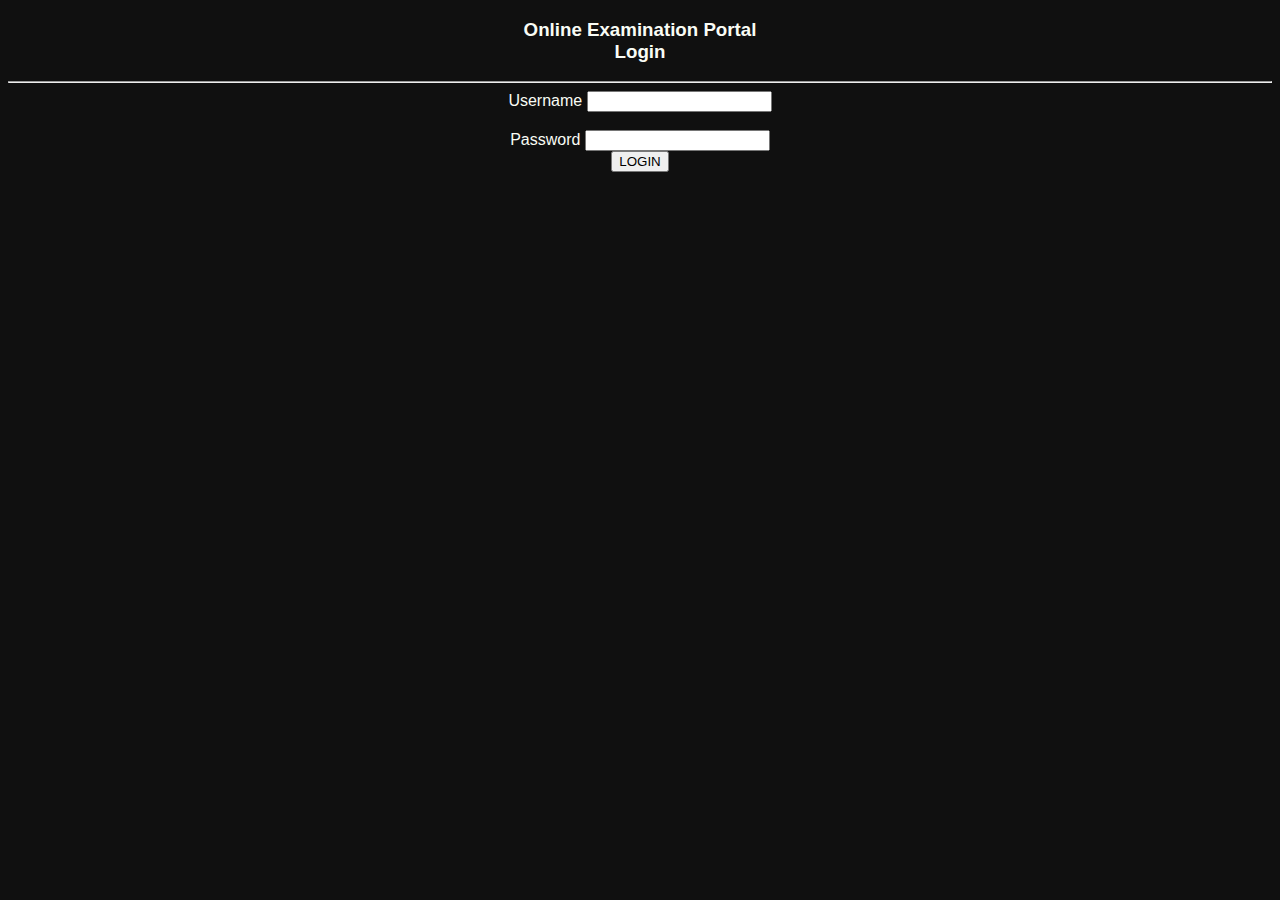
<file: src/main/webapp/index.html>
<!DOCTYPE html>
<html>
 <head>
 <title>exam portal</title>
 <meta charset="UTF-8">
 <meta name="viewport" content="width=device-width, initial-scale=1.0">
 <link rel="stylesheet" href="style.css">
 </head>
 <body>

 <div style="text-align: center">
 <h3>Online Examination Portal<br> Login</h3>
 <hr>
 <form method ="get" action="acceptuser.jsp">
 Username <input type="text" name="uname" value=""><br><br>
 Password <input type="password" name="pass" value=""><br>

 <button type="submit">LOGIN </button>
 </form>
 </div>
 </body>
</html>
</file>
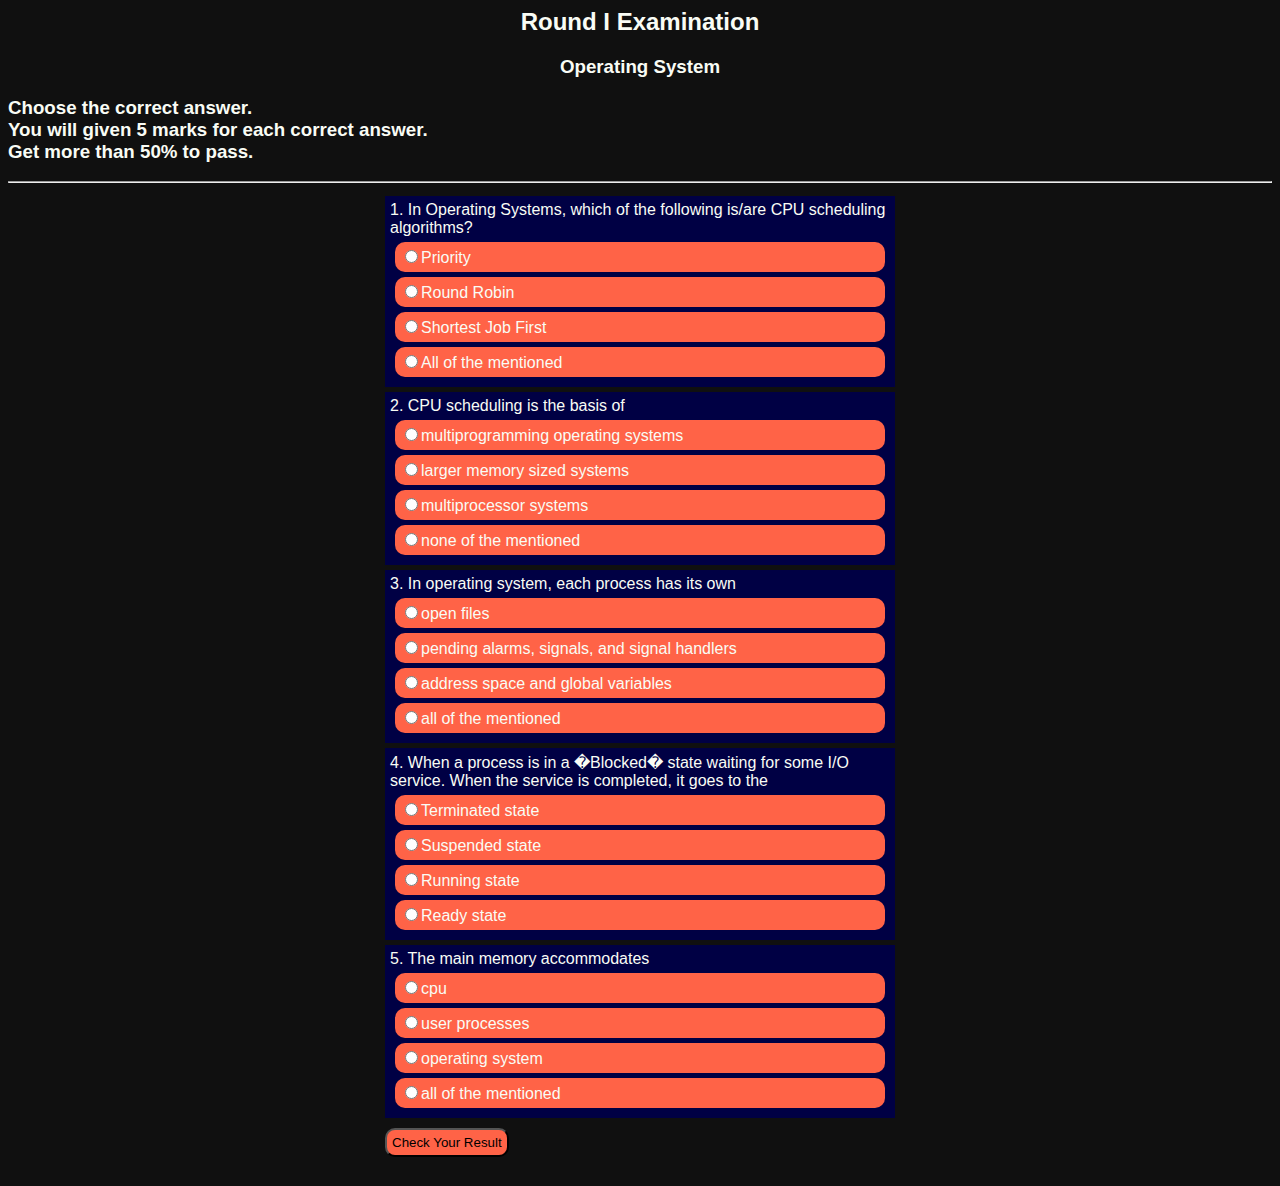
<file: src/main/webapp/examclient.html>
<html>
<head>
<title>Online Exam Client</title>
<link rel="stylesheet" href="style.css">
</head>
<body>
<h2 style="text-align:center">Round I Examination</h2>
<h3 style="text-align:center">Operating System</h3>
<h3>
Choose the correct answer.<br> 
You will given 5 marks for each correct answer.<br>
Get more than 50% to pass. </h3>
<hr/>
<div class="container">
<form name="examForm" method="post" action="ExamServer.jsp">
  <div class="content">
    <div class="question">1. In Operating Systems, which of the following is/are CPU scheduling algorithms?</div>
    <div class="choice"><input type="radio" name="1" value="Priority">Priority</div>
    <div class="choice"><input type="radio" name="1" value="Round Robin">Round Robin</div>
    <div class="choice"><input type="radio" name="1" value="Shortest Job First">Shortest Job First</div>
    <div class="choice"><input type="radio" name="1" value="All of the mentioned">All of the mentioned</div>
  </div>
  <div class="content">
    <div class="question">2. CPU scheduling is the basis of</div>
    <div class="choice"><input type="radio" name="2" value="multiprogramming operating systems">multiprogramming operating systems</div>
    <div class="choice"><input type="radio" name="2" value="larger memory sized systems">larger memory sized systems</div>
    <div class="choice"><input type="radio" name="2" value="multiprocessor systems">multiprocessor systems</div>
    <div class="choice"><input type="radio" name="2" value="none of the mentioned">none of the mentioned</div>
  </div>
  <div class="content">
    <div class="question">3. In operating system, each process has its own </div>
    <div class="choice"><input type="radio" name="3" value="open files">open files</div>
    <div class="choice"><input type="radio" name="3" value="pending alarms, signals, and signal handlers">pending alarms, signals, and signal handlers</div>
    <div class="choice"><input type="radio" name="3" value="address space and global variables">address space and global variables</div>
    <div class="choice"><input type="radio" name="3" value="all of the mentioned">all of the mentioned</div>
  </div>
  <div class="content">
    <div class="question">4. When a process is in a �Blocked� state waiting for some I/O service. When the service is completed, it goes to the </div>
    <div class="choice"><input type="radio" name="4" value="Terminated state">Terminated state</div>
    <div class="choice"><input type="radio" name="4" value="Suspended state">Suspended state</div>
    <div class="choice"><input type="radio" name="4" value="Running state">Running state</div>
    <div class="choice"><input type="radio" name="4" value="Ready state">Ready state</div>
  </div>
  <div class="content">
    <div class="question">5. The main memory accommodates </div>
    <div class="choice"><input type="radio" name="5" value="cpu">cpu</div>
    <div class="choice"><input type="radio" name="5" value="user processess">user processes</div>
    <div class="choice"><input type="radio" name="5" value="operating system">operating system</div>
    <div class="choice"><input type="radio" name="5" value="all of the mentioned">all of the mentioned</div>
  </div>
  <input class="choice" type="submit" value="Check Your Result"/>
</div>
</form>
</body>
</html>
</file>
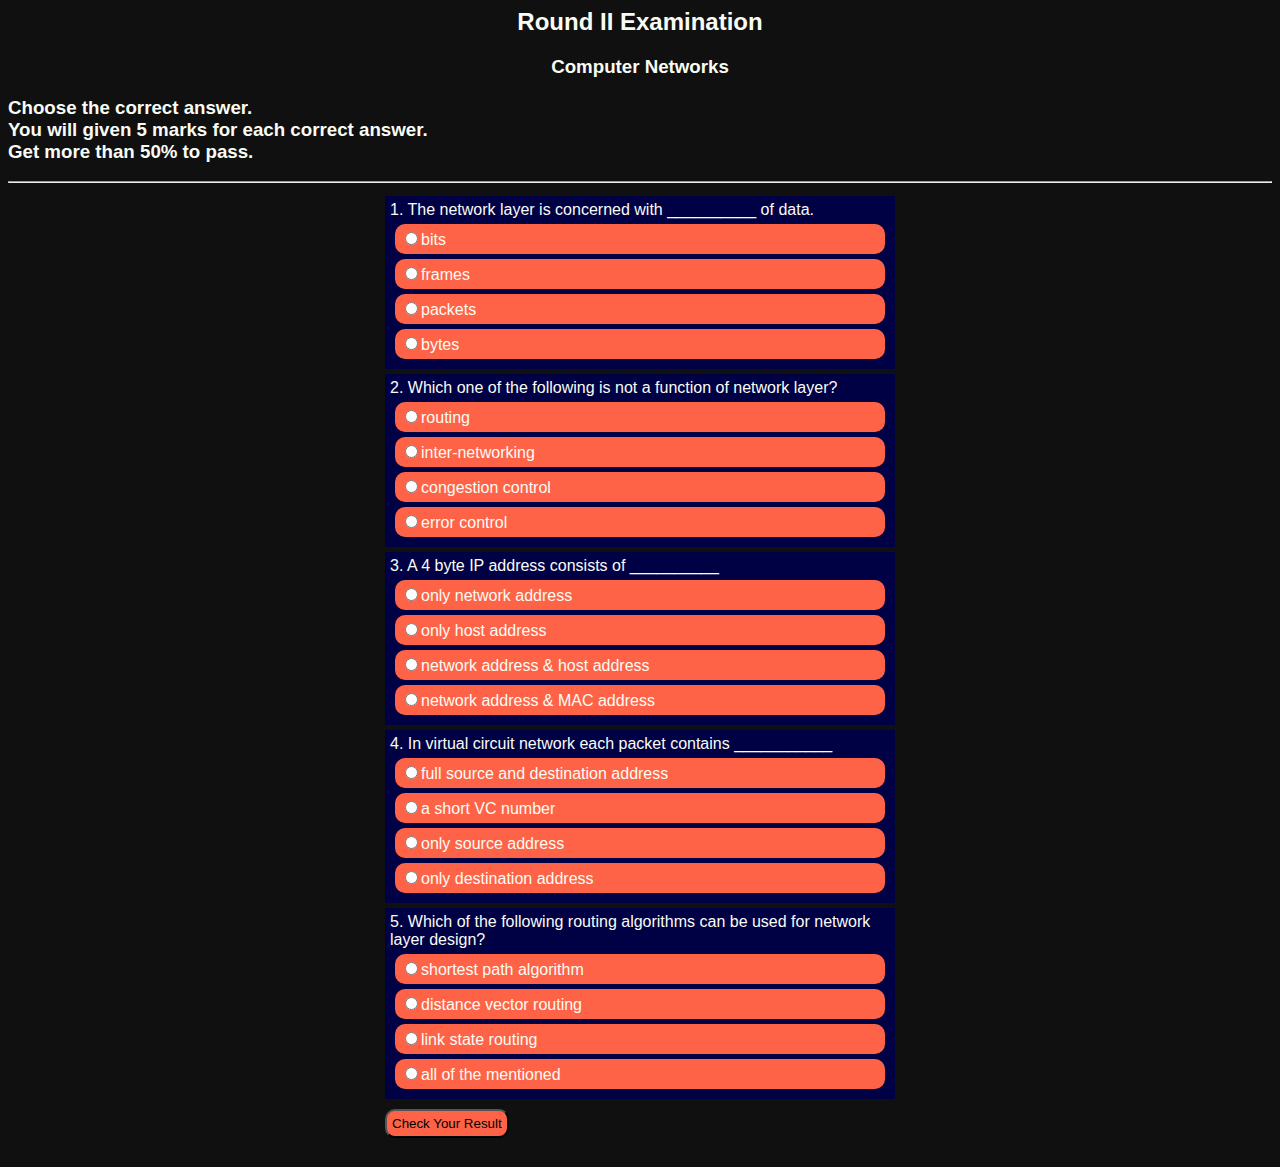
<file: src/main/webapp/examclient2.html>
<html>
<head>
<title>Online Exam Client</title>
<link rel="stylesheet" href="style.css">
</head>
<body>
<h2 style="text-align:center">Round II Examination</h2>
<h3 style="text-align:center">Computer Networks</h3>
<h3>
Choose the correct answer.<br> 
You will given 5 marks for each correct answer.<br>
Get more than 50% to pass. </h3>
<hr/>
<div class="container">
<form name="examForm" method="post" action="ExamServer2.jsp">
  <div class="content">
    <div class="question">1. The network layer is concerned with __________ of data. </div>
    <div class="choice"><input type="radio" name="1" value="bits">bits</div>
    <div class="choice"><input type="radio" name="1" value="frames">frames</div>
    <div class="choice"><input type="radio" name="1" value="packets">packets</div>
    <div class="choice"><input type="radio" name="1" value="bytes">bytes</div>
  </div>
  <div class="content">
    <div class="question">2. Which one of the following is not a function of network layer? </div>
    <div class="choice"><input type="radio" name="2" value="routing">routing</div>
    <div class="choice"><input type="radio" name="2" value="inter-networking">inter-networking</div>
    <div class="choice"><input type="radio" name="2" value="congestion control">congestion control</div>
    <div class="choice"><input type="radio" name="2" value="error control">error control</div>
  </div>
  <div class="content">
    <div class="question">3. A 4 byte IP address consists of __________ </div>
    <div class="choice"><input type="radio" name="3" value="only network address">only network address</div>
    <div class="choice"><input type="radio" name="3" value="only host address">only host address</div>
    <div class="choice"><input type="radio" name="3" value="network address & host address">network address & host address</div>
    <div class="choice"><input type="radio" name="3" value="network address & MAC address">network address & MAC address</div>
  </div>
  <div class="content">
    <div class="question">4. In virtual circuit network each packet contains ___________ </div>
    <div class="choice"><input type="radio" name="4" value="full source and destination address">full source and destination address</div>
    <div class="choice"><input type="radio" name="4" value="a short VC number">a short VC number</div>
    <div class="choice"><input type="radio" name="4" value="only source address">only source address</div>
    <div class="choice"><input type="radio" name="4" value="only destination address">only destination address</div>
  </div>
  <div class="content">
    <div class="question">5. Which of the following routing algorithms can be used for network layer design? </div>
    <div class="choice"><input type="radio" name="5" value="shortest path algorithm">shortest path algorithm</div>
    <div class="choice"><input type="radio" name="5" value="distance vector routing">distance vector routing</div>
    <div class="choice"><input type="radio" name="5" value="link state routing">link state routing</div>
    <div class="choice"><input type="radio" name="5" value="all of the mentioned">all of the mentioned</div>
  </div>
  <input class="choice" type="submit" value="Check Your Result"/>
</div>
</form>
</body>
</html>
</file>
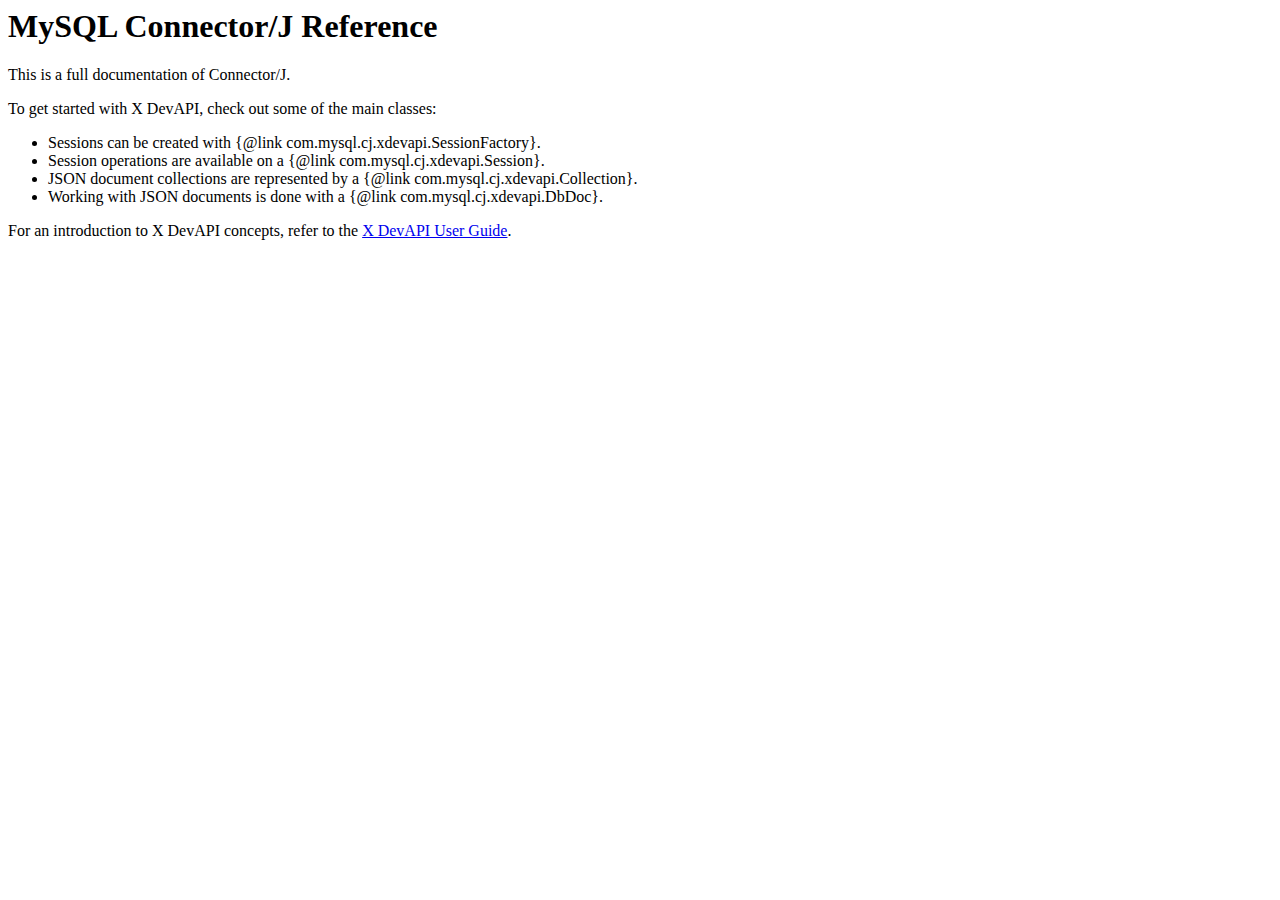
<file: lib/mysql-connector-java-8.0.28/src/main/doc/connector-j-overview.html>
<body>
  <h1>MySQL Connector/J Reference</h1>
  <p/>
  
  This is a full documentation of Connector/J.

  <p/>
  To get started with X DevAPI, check out some of the main classes:
  
  <ul>
    <li>Sessions can be created with {@link com.mysql.cj.xdevapi.SessionFactory}.</li>
    <li>Session operations are available on a {@link com.mysql.cj.xdevapi.Session}.</li>
    <li>JSON document collections are represented by a {@link com.mysql.cj.xdevapi.Collection}.</li>
    <li>Working with JSON documents is done with a {@link com.mysql.cj.xdevapi.DbDoc}.</li>
  </ul>

  For an introduction to X DevAPI concepts, refer to the <a href="http://dev.mysql.com/doc/x-devapi-userguide/en/index.html">X DevAPI User Guide</a>.
</body>
</file>
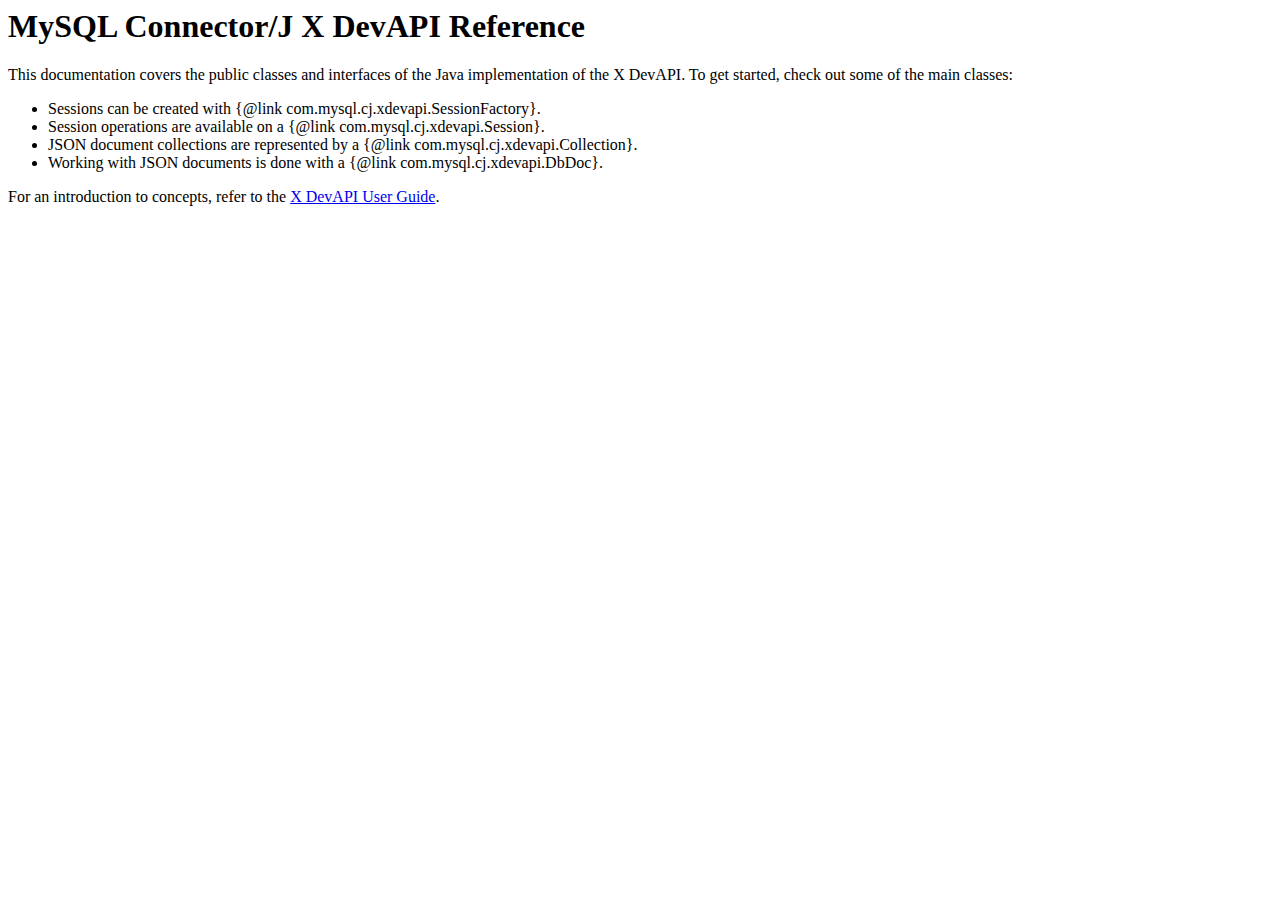
<file: lib/mysql-connector-java-8.0.28/src/main/doc/mysqlx-overview.html>
<body>
  <h1>MySQL Connector/J X DevAPI Reference</h1>
  <p></p>
  
  This documentation covers the public classes and interfaces of the Java implementation of the X DevAPI. To get started, check out some of the main classes:
  
  <ul>
    <li>Sessions can be created with {@link com.mysql.cj.xdevapi.SessionFactory}.</li>
    <li>Session operations are available on a {@link com.mysql.cj.xdevapi.Session}.</li>
    <li>JSON document collections are represented by a {@link com.mysql.cj.xdevapi.Collection}.</li>
    <li>Working with JSON documents is done with a {@link com.mysql.cj.xdevapi.DbDoc}.</li>
  </ul>

  For an introduction to concepts, refer to the <a href="http://dev.mysql.com/doc/x-devapi-userguide/en/index.html" target="_blank">X DevAPI User Guide</a>.
</body>
</file>
<file: src/main/webapp/style.css>
@charset "ISO-8859-1";
body {
	background: #101010;
  color:#f9fcf5;
  font-family:Arial, Helvetica, sans-serif;
}

.container {
  display: flex;
  justify-content: center;
}
.content {
  background: #000044;
  height: auto;
  width: 500px;
  margin: 5px;
  padding: 5px;
}

.choice {
  background: tomato;
  margin: 5px;
  padding: 5px;
  border-radius: 10px 10px 10px 10px;
}

.choice:hover {
  background: green;
  margin: 5px;
  padding: 5px;
  border-radius: 10px 10px 10px 10px;
}
</file>
